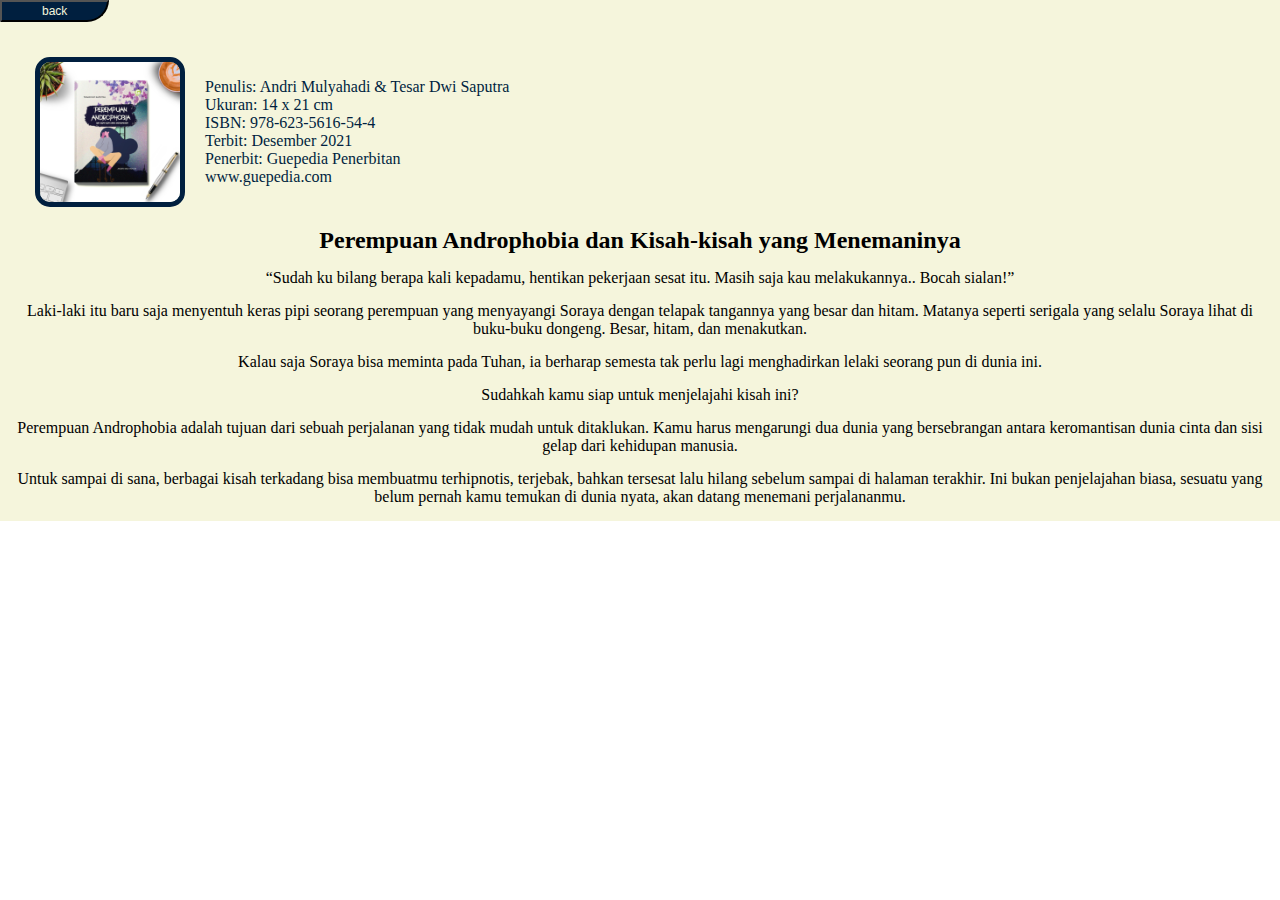
<file: perempuanad.html>
<!DOCTYPE html>
<html lang="en">
  <head>
    <meta charset="UTF-8" />
    <meta name="viewport" content="width=device-width, initial-scale=1.0" />
    <title>Perempuan Androphobia</title>
    <link rel="stylesheet" href="perempuanad.css" />
  </head>
  <header>
    <a href="buku.html"><button class="back" onclick="showSinopsis('sinopsis1')">back</button></a>
  </header>

  <body>
    <div class="card-container">
      <div class="card">
        <div class="image-title-container">
          <img src="wanita.jpg" alt="Buku 2" />
          <ul>
            <li>Penulis: Andri Mulyahadi & Tesar Dwi Saputra</li>
            <li>Ukuran: 14 x 21 cm</li>
            <li>ISBN: 978-623-5616-54-4</li>
            <li>Terbit: Desember 2021</li>
            <li>Penerbit: Guepedia Penerbitan</li>
            <li>www.guepedia.com</li>
          </ul>
        </div>
        <h2>Perempuan Androphobia dan Kisah-kisah yang Menemaninya</h2>
        <div class="paragraph-container">
          <p>
            “Sudah ku bilang berapa kali kepadamu, hentikan pekerjaan sesat itu. Masih saja kau melakukannya.. Bocah sialan!”</p>
          <p>
            Laki-laki itu baru saja menyentuh keras pipi seorang perempuan yang menyayangi Soraya dengan telapak tangannya yang besar dan hitam. Matanya seperti serigala yang selalu Soraya lihat di buku-buku dongeng. Besar, hitam, dan
            menakutkan.
          </p>
          <p>
            Kalau saja Soraya bisa meminta pada Tuhan, ia berharap semesta tak perlu lagi menghadirkan lelaki seorang pun di dunia ini.</p>
          <p>
            Sudahkah kamu siap untuk menjelajahi kisah ini?
          </p>
          <p>
            Perempuan Androphobia adalah tujuan dari sebuah perjalanan yang tidak mudah untuk ditaklukan. Kamu harus mengarungi dua dunia yang bersebrangan antara keromantisan dunia cinta dan sisi gelap dari kehidupan manusia.
          </p>
          <p>
            Untuk sampai di sana, berbagai kisah terkadang bisa membuatmu terhipnotis, terjebak, bahkan tersesat lalu hilang sebelum sampai di halaman terakhir. Ini bukan penjelajahan biasa, sesuatu yang belum pernah kamu temukan di dunia
            nyata, akan datang menemani perjalananmu.
          </p>
        </div>
      </div>
    </div>
  </body>
</html>
</file>
<file: perempuanad.css>
* {
  margin: 0;
  padding: 0;
  box-sizing: border-box;
}
header{
  background-color: #f5f5dc;
}
.back {
  background-color: #001f3f;
  color: #f5f5dc;
  padding: 2px 40px;
  border-bottom-right-radius: 110px;
  cursor: pointer;
  font-size: 12px;
}

.card-container {
  display: flex;
  flex-direction: column;
  text-align: center;
  margin: auto;
  width: auto;
  overflow: hidden;
  padding: 15px;
  background-color:#f5f5dc;
}

h3 {
  color:#001f3f;
}

.card img {
  width: 150px;
  height: 150px;
  border-radius: 10%;
  border: 5px solid #001f3f ;
  display: block;
  margin: 20px ;
  -webkit-border-radius: 10%;
  -moz-border-radius: 10%;
  -ms-border-radius: 10%;
  -o-border-radius: 10%;
}

.image-title-container {
  display: flex; 
  align-items: center;
}

.image-title-container ul {
  list-style-type: none;
  padding: 0; 
  color: #001f3f; 
  text-align: left;
}

p {
  margin-top: 15px;
  color: #000000;
}
</file>
